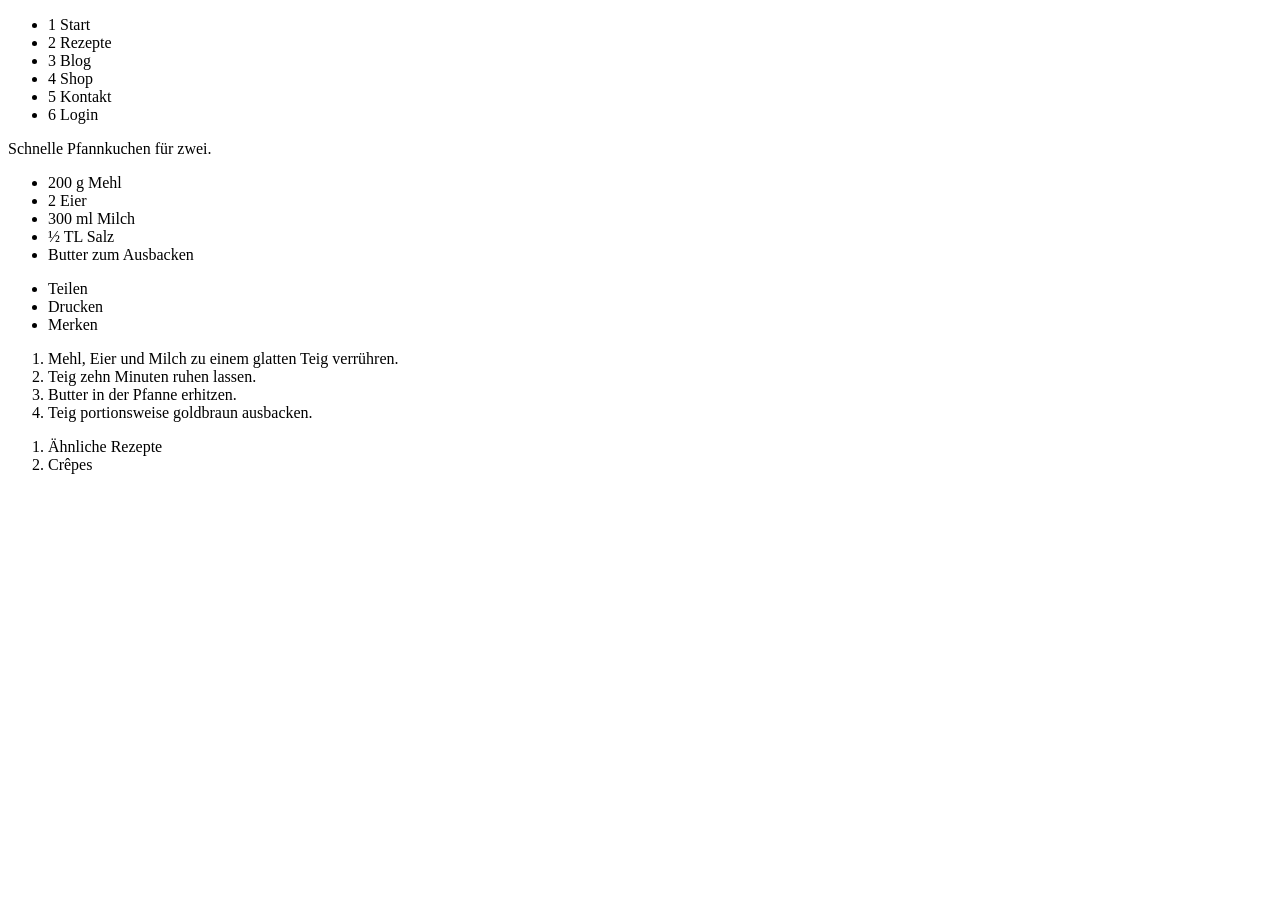
<file: backend/tests/fixtures/heuristic_bare.html>
<!DOCTYPE html>
<html lang="de">
<head>
<meta charset="utf-8">
<title>Pfannkuchen - Rezepte - Beispiel</title>
</head>
<body>
<nav>
  <ul><li>1 Start</li><li>2 Rezepte</li><li>3 Blog</li><li>4 Shop</li><li>5 Kontakt</li><li>6 Login</li></ul>
</nav>
<div class="content">
  <p>Schnelle Pfannkuchen für zwei.</p>
  <ul>
    <li>200 g Mehl</li>
    <li>2 Eier</li>
    <li>300 ml Milch</li>
    <li>½ TL Salz</li>
    <li>Butter zum Ausbacken</li>
  </ul>
  <ul>
    <li>Teilen</li>
    <li>Drucken</li>
    <li>Merken</li>
  </ul>
  <ol>
    <li>Mehl, Eier und Milch zu einem glatten Teig verrühren.</li>
    <li>Teig zehn Minuten ruhen lassen.</li>
    <li>Butter in der Pfanne erhitzen.</li>
    <li>Teig portionsweise goldbraun ausbacken.</li>
  </ol>
  <ol>
    <li>Ähnliche Rezepte</li>
    <li>Crêpes</li>
  </ol>
</div>
</body>
</html>
</file>
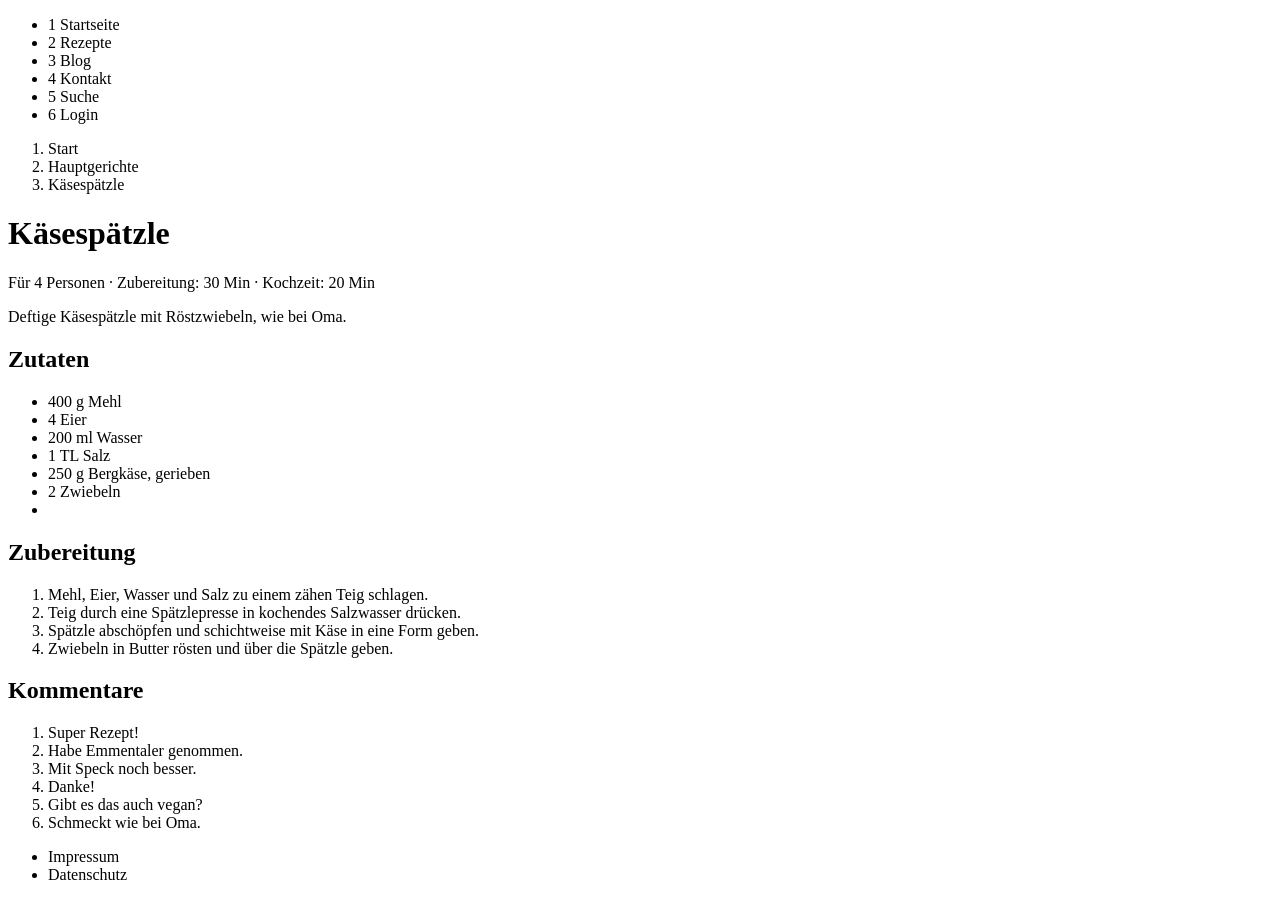
<file: backend/tests/fixtures/heuristic_de.html>
<!DOCTYPE html>
<html lang="de">
<head>
<meta charset="utf-8">
<title>Käsespätzle – Omas Rezept | Kochblog</title>
<meta property="og:title" content="Käsespätzle – Omas Rezept">
<meta property="og:image" content="https://example.org/img/spaetzle.jpg">
<meta name="description" content="Deftige Käsespätzle mit Röstzwiebeln, wie bei Oma.">
<style>.x { color: red }</style>
<script>window.dataLayer = [];</script>
</head>
<body>
<header>
  <ul><li>1 Startseite</li><li>2 Rezepte</li><li>3 Blog</li><li>4 Kontakt</li><li>5 Suche</li><li>6 Login</li></ul>
</header>
<nav>
  <ol><li>Start</li><li>Hauptgerichte</li><li>Käsespätzle</li></ol>
</nav>
<main>
  <h1>Käsespätzle</h1>
  <p class="meta">Für 4 Personen &middot; Zubereitung: 30 Min &middot; Kochzeit: 20 Min</p>
  <p>Deftige Käsespätzle mit Röstzwiebeln, wie bei Oma.</p>
  <h2>Zutaten</h2>
  <ul class="zutaten">
    <li>400 g Mehl</li>
    <li>4 Eier</li>
    <li>200 ml Wasser</li>
    <li>1 TL Salz</li>
    <li>250 g Bergkäse, gerieben</li>
    <li>2 Zwiebeln</li>
    <li></li>
  </ul>
  <h2>Zubereitung</h2>
  <ol class="schritte">
    <li>Mehl, Eier, Wasser und Salz zu einem zähen Teig schlagen.</li>
    <li>Teig durch eine Spätzlepresse in kochendes Salzwasser drücken.</li>
    <li>Spätzle abschöpfen und schichtweise mit Käse in eine Form geben.</li>
    <li>Zwiebeln in Butter rösten und über die Spätzle geben.</li>
  </ol>
  <h2>Kommentare</h2>
  <ol class="kommentare">
    <li>Super Rezept!</li>
    <li>Habe Emmentaler genommen.</li>
    <li>Mit Speck noch besser.</li>
    <li>Danke!</li>
    <li>Gibt es das auch vegan?</li>
    <li>Schmeckt wie bei Oma.</li>
  </ol>
</main>
<footer>
  <ul><li>Impressum</li><li>Datenschutz</li></ul>
</footer>
</body>
</html>
</file>
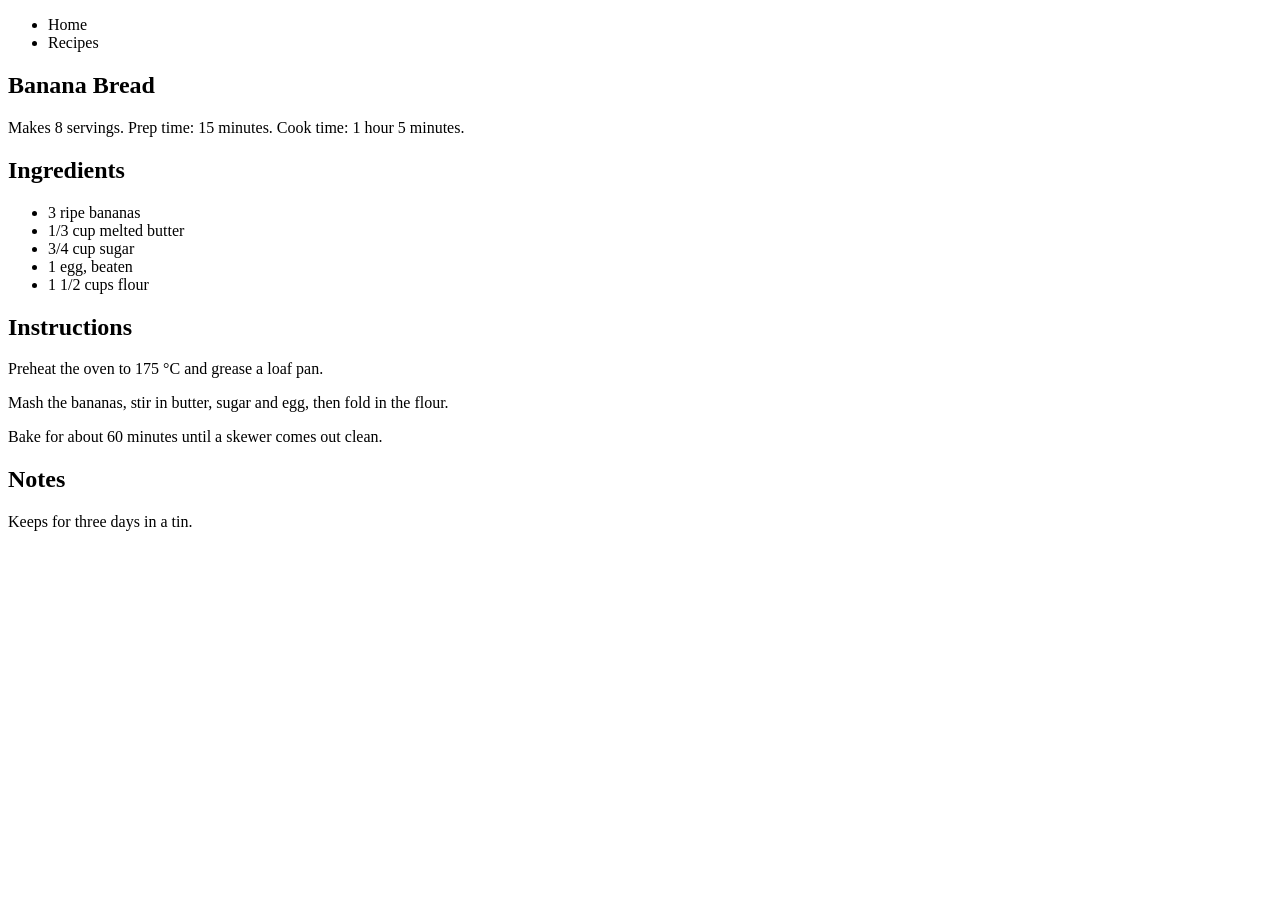
<file: backend/tests/fixtures/heuristic_en.html>
<!DOCTYPE html>
<html lang="en">
<head>
<meta charset="utf-8">
<title>Banana Bread - Baking Site</title>
<meta name="description" content="Moist banana bread with walnuts.">
</head>
<body>
<nav><ul><li>Home</li><li>Recipes</li></ul></nav>
<article>
  <h1>Banana Bread</h1>
  <p>Makes 8 servings. Prep time: 15 minutes. Cook time: 1 hour 5 minutes.</p>
  <h2>Ingredients</h2>
  <ul>
    <li>3 ripe bananas</li>
    <li>1/3 cup melted butter</li>
    <li>3/4 cup sugar</li>
    <li>1 egg, beaten</li>
    <li>1 1/2 cups flour</li>
  </ul>
  <h2>Instructions</h2>
  <p>Preheat the oven to 175 °C and grease a loaf pan.</p>
  <p>Mash the bananas, stir in butter, sugar and egg, then fold in the flour.</p>
  <p>Bake for about 60 minutes until a skewer comes out clean.</p>
  <h2>Notes</h2>
  <p>Keeps for three days in a tin.</p>
</article>
</body>
</html>
</file>
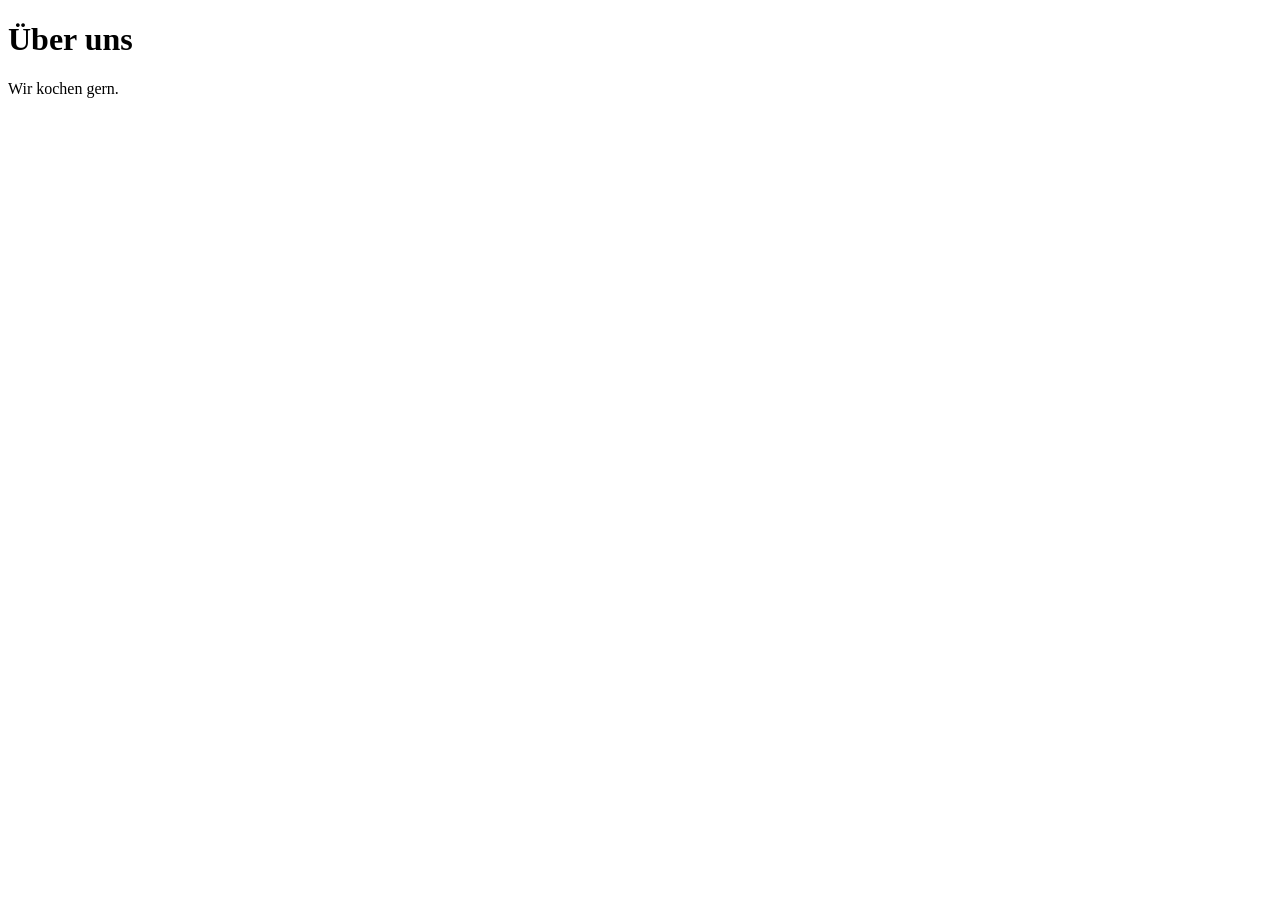
<file: backend/tests/fixtures/jsonld_none.html>
<!DOCTYPE html>
<html lang="de">
<head>
<meta charset="utf-8">
<title>Über uns - Kochblog</title>
<script type="application/ld+json">
{
  "@context": "https://schema.org",
  "@graph": [
    {"@type": "WebSite", "name": "Kochblog", "url": "https://example.org/"},
    {
      "@type": "BreadcrumbList",
      "itemListElement": [
        {"@type": "ListItem", "position": 1, "name": "Start", "item": "https://example.org/"}
      ]
    }
  ]
}
</script>
</head>
<body>
<h1>Über uns</h1>
<p>Wir kochen gern.</p>
</body>
</html>
</file>
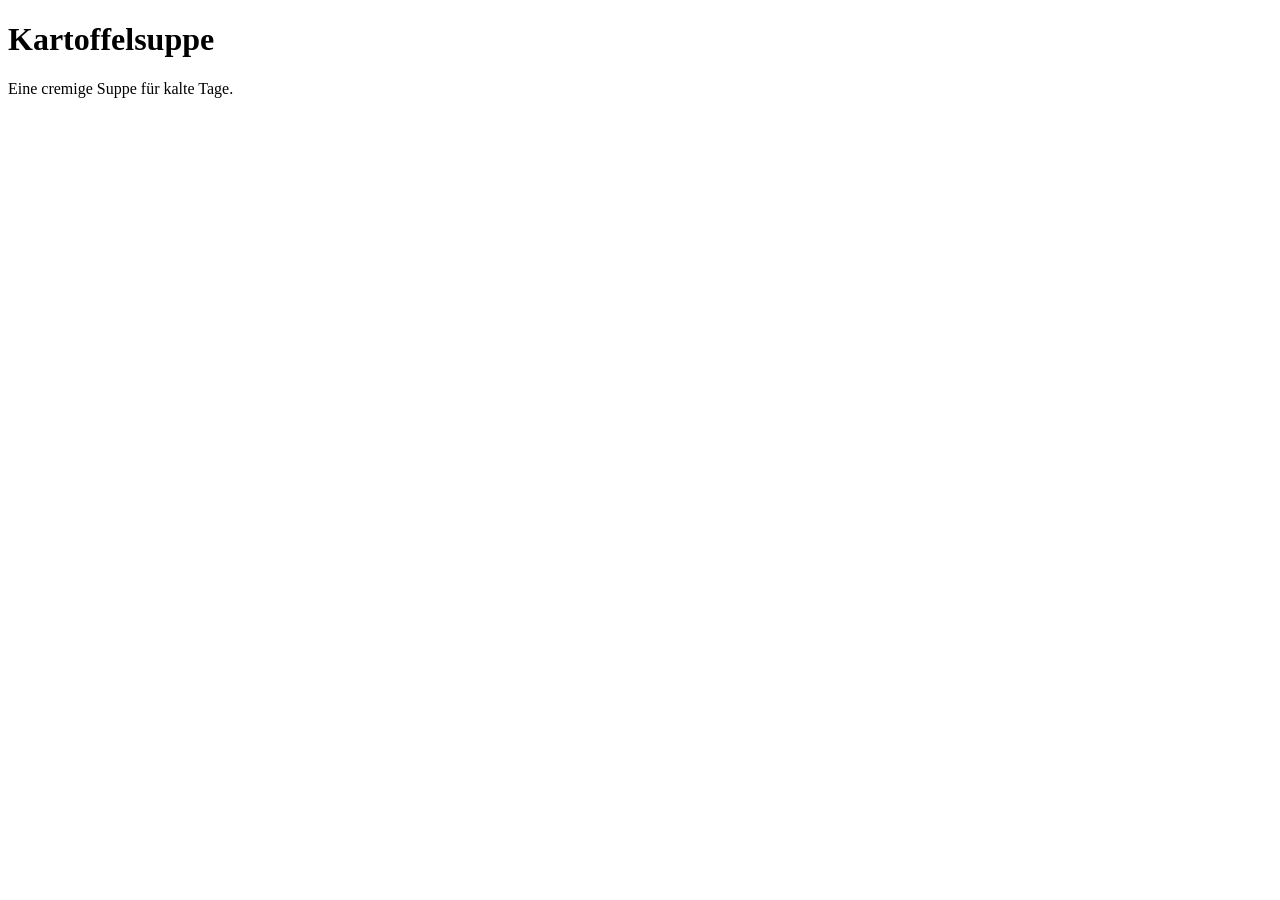
<file: backend/tests/fixtures/jsonld_simple.html>
<!DOCTYPE html>
<html lang="de">
<head>
<meta charset="utf-8">
<title>Kartoffelsuppe - Kochblog</title>
<script type="application/ld+json">
{
  "@context": "https://schema.org",
  "@type": "Recipe",
  "name": "Kartoffelsuppe",
  "description": "Eine cremige Suppe für kalte Tage.",
  "image": "https://example.org/img/suppe.jpg",
  "recipeYield": "4 Portionen",
  "prepTime": "PT20M",
  "cookTime": "PT1H10M",
  "recipeIngredient": [
    "800 g Kartoffeln",
    "1 Zwiebel",
    "1 l Gemüsebrühe",
    "200 ml Sahne",
    "Salz, Pfeffer"
  ],
  "recipeInstructions": [
    "Kartoffeln schälen und würfeln.",
    "Zwiebel anschwitzen, Kartoffeln zugeben.",
    "Mit Brühe ablöschen und 25 Minuten kochen.",
    "Pürieren, Sahne einrühren, abschmecken."
  ]
}
</script>
</head>
<body>
<h1>Kartoffelsuppe</h1>
<p>Eine cremige Suppe für kalte Tage.</p>
</body>
</html>
</file>
